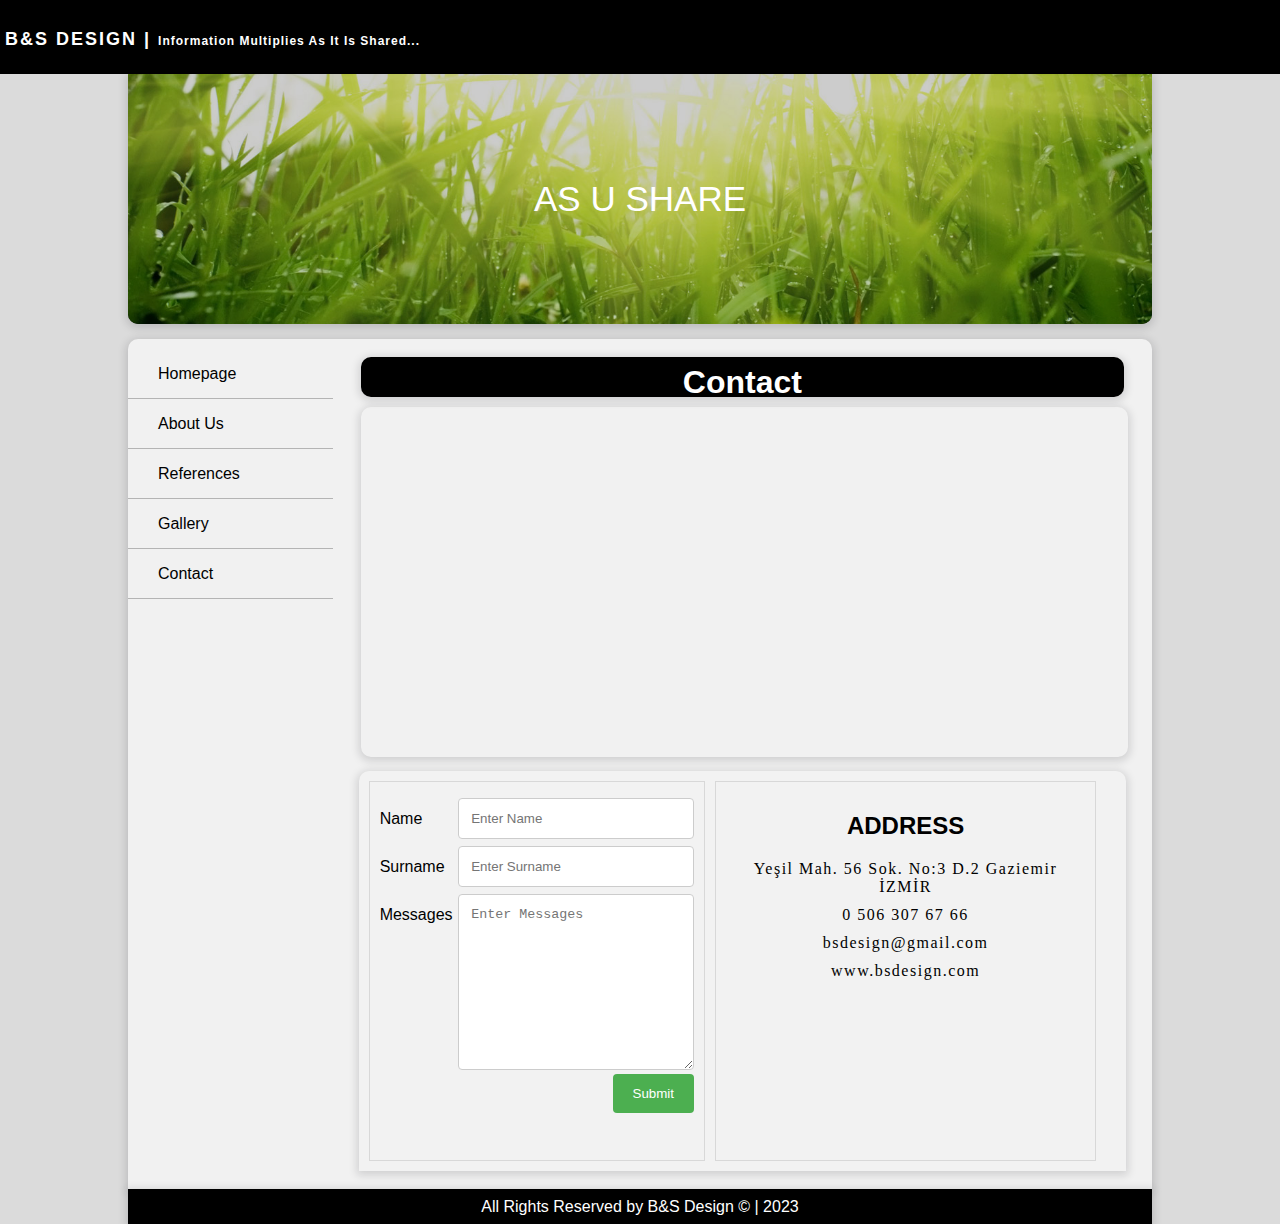
<file: contact.html>
<!DOCTYPE html>
<html lang="en">
<head>
    <meta charset="UTF-8">
    <meta http-equiv="X-UA-Compatible" content="IE=edge">
    <meta name="viewport" content="width=device-width, initial-scale=1.0">
    <title>Contact</title>
    <link rel="stylesheet" href="style.css">
    <link rel="stylesheet" href="https://use.fontawesome.com/releases/v5.0.13/css/all.css" integrity="sha384-DNOHZ68U8hZfKXOrtjWvjxusGo9WQnrNx2sqG0tfsghAvtVlRW3tvkXWZh58N9jp" crossorigin="anonymous">
</head>
<body>
    <div id="social">

        <h4 >B&S DESIGN | <span>Information Multiplies As It Is Shared...</span></h4>

        <i class="fas fa-search"></i>
        <i class="fab fa-facebook"></i>
        <i class="fab fa-instagram"></i>
        <i class="fab fa-twitter"></i>
        <i class="fab fa-google"></i>

    </div>

    <div id="container">

        <header>
            <img id="headerResim" src="banner1.jpg" alt="">
            <div id="centered" >AS U SHARE</div>
            
           </header>

        <section>
            <nav>
                <ul>
                    <li><a href="index.html"><i class="fas fa-home"></i>Homepage</a></li>
                    <li><a href="about.html"><i class="fas fa-users"></i>About Us</a></li>
                    <li><a href="reference.html"><i class="fas fa-asterisk"></i>References</a></li>
                    <li><a href="gallery.html"><i class="fas fa-images"></i>Gallery</a></li>
                    <li><a href="contact.html"><i class="fas fa-address-book"></i>Contact</a></li>
                </ul>
            </nav>

            <main>
                <h1>Contact</h1>
                <iframe src="https://www.google.com/maps/embed?pb=!1m18!1m12!1m3!1d3130.3481441216313!2d27.12771331469032!3d38.31776808850683!2m3!1f0!2f0!3f0!3m2!1i1024!2i768!4f13.1!3m3!1m2!1s0x14bbdfd5ace44b3d%3A0x1d0909f6544468d!2zWWXFn2lsIE1haGFsbGVzaSBNdWh0YXJsxLHEn8Sx!5e0!3m2!1str!2str!4v1676021264905!5m2!1str!2str"
                 width="" height="" style="border:0;" allowfullscreen="" loading="lazy" referrerpolicy="no-referrer-when-downgrade"></iframe>

                <section class="section1">

                    <div class="form">
                        <div class="row">
                            <div class="col25">
                                <label for="">Name</label>
                            </div>

                            <div class="col75">
                                <input type="text" placeholder="Enter Name">
                            </div>

                        </div>
                
                    
                        <div class="row">
                            <div class="col25">
                                <label for="">Surname</label>
                            </div>

                            <div class="col75">
                                <input type="text" placeholder="Enter Surname">
                            </div>
                                
                      </div>

                    
                        <div class="row">
                            <div class="col25">
                                <label for="">Messages</label>
                            </div>

                            <div class="col75">
                                <textarea name="" id="" cols="30" rows="10" placeholder="Enter Messages"></textarea>
                            </div>

                        </div>

                        <div class="row">
                            <input type="submit" value="Submit">

                        </div> 
                    </div>






                    <div class="adres">
                       <h2>ADDRESS</h2>
                       <span class="span1">
                        Yeşil Mah. 56 Sok. No:3 D.2
                        Gaziemir İZMİR 
                       </span>

                       <span class="span1">
                        0 506 307 67 66
                       </span>

                       <span class="span1">
                        bsdesign@gmail.com
                       </span>

                       <span class="span1">
                        www.bsdesign.com
                       </span>



                    </div>

    
                </section>

               

            </main>

           

        </section>

        <footer>All Rights Reserved by B&S Design © | 2023</footer>


    </div>


    
</body>
</html>
</file>
<file: style.css>
*{
    box-sizing: border-box;
}

body{
    margin: 0;
    padding: 0;
    background-color: #dbdbdb;
    font-family: 'Oxygen', sans-serif;
}

#social{
    background-color: black;
    color: white;
    height: 74px;
    width: 100%;
    position: sticky;
    top: 0;
    z-index: 1;
    font-size: 18px;
    text-align:right;
    padding: 5px;
}

h4{
    float: left;
    letter-spacing: 2px;
    
}

span{
    font-size: 12px;
    letter-spacing: 1px;
}

#social>i{
    margin-right: 15px;
    margin-top: 15px;
  
}

#social>i:hover{
    opacity: 0.8;

}
#container{
    width: 80%;
    margin: auto;
    height: auto;
}

header{
    width: 100%;
    height: 250px;
    box-shadow: 0 2px 8px 2px rgba(20,23,28, .15);
    border-bottom-left-radius: 10px;
    border-bottom-right-radius: 10px;
    position: relative;
    color: white;
    font-family:'Teko',sans-serif ;
    font-size: 35px;
    background-color: black;
    margin-bottom: 5px;
}
#headerResim{
    width: 100%;
    height: 250px;
    border-bottom-left-radius: 10px;
    border-bottom-right-radius: 10px;
    opacity: 0.8;
}

#centered{
    position: absolute;
    top: 50%;
    left: 50%;
    transform: translate(-50%,-50%);
}

section{
    width: 100%;
    height: auto;
    background-color: #f1f1f1;
    border-top-right-radius: 10px;
    border-top-left-radius: 10px;
    box-shadow: 0 2px 8px 2px rgba(20,23,28, .15);
    margin-top: 15px;
    overflow: auto;
}

nav{
    width: 20%;
    float: left;
    margin-top: 10px;
    height: auto;
}

nav ul{
    width: auto;
    height: 100%;
    margin: 0;
    padding: 0;
}

nav li{
    list-style-type: none;

}

nav li a{
    height: 50px;
    line-height: 50px;
    text-decoration: none;
    color: black;
    border-bottom: 1px solid #b4b4b4;
    padding-left: 20px;
    display: block;
    

}

nav li a:hover{
    color: white;
    background-color: #adadad;
    transition: .5s;
    border-radius: 5px;
}

i{
    margin-right: 10px;
}
    
main{
    float: left;
    height: auto;
    width: 80%;
    padding: 18px;
    
   
}

.icerik{
    width:47% ;
    height: auto;
    display: inline-block;
    margin-right: 15px;
    border-radius: 10px;
    box-shadow: 0 2px 8px 2px rgba(20,23,28, .15);
    padding: 5px;
    
}

.rsm{
    width: 100%;
    border-radius: 10px; 
}

.rsm:hover{
    opacity: 0.6;
    transition: 0.1;
    
}

h5{
    margin: 10px;
    color: dimgray;
}

.iceriktext{
    margin: 10px;
    color: dimgray;
}

.btnDevam:link{
    display: block;
    width: 150px;
    height: 35px;
    padding: 10px 20px;
    background-color: #0071ce;
    color: white;
    text-decoration: none;
    border-radius: 5px;
    margin: 15px;
    text-align: center;
}

.btnDevam:hover{
    opacity: 0.8;
}

footer{
    width: 100%;
    height: 35px;
    background-color: black;
    color: white;
    line-height: 35px;
    text-align: center;
    box-shadow: 0 2px 8px 2px rgba(20,23,28, .15)
}

h1{
    text-align: center;
    background-color: black;
    color: white;
    height: 40px;
    line-height: 50px;
    margin: 0 10px;
    border-radius: 10px;
    box-shadow: 0 2px 8px 2px rgba(20,23,28, .15)
}

#hakkimizdaRSM{
    width: 300px;
    height: 250px;
    float: left;
    border-radius: 10px;
    margin: 25px;
    margin-bottom: 10px;
    transition: opacity 0.7s;
}

#hakkimizdaRSM:hover{
    opacity: 0.6;
}

.hakyazi{
    margin-right: 15px;
    font-size: 15px;
    font-family: Cambria, Cochin, Georgia, Times, 'Times New Roman', serif;
    text-indent: 40px;
    color: #494949;
}

.reference{
    width: 30%;
    height: 300px;
    background-color: white;
    float: left;
    margin: 10px;
    border-radius: 5px;
    box-shadow: 0 2px 8px 2px rgba(20,23,28, .15)
    
}

.refResim{
    width: 100%;
    height: 180px;
    border-radius: 5px;
    margin: 0;
    opacity: 0.6;
    transition: opacity .5s;
}

.refResim:hover{
    opacity: 1;
}

.refBaslik{
    font-size: 20px;
    display: inline-block;
    margin-top: -5px;
    color: black;
    text-align: center;
    height: 45px;
    line-height: 45px;
    background-color: #f1f1f1;
    width: 100%;
    font-weight: bold;
}

.refdetay{
    text-align: center;
}

.galResim{
    width: 22%;
    height: 150px;
    border-radius: 5px;
    opacity: .8;
    box-shadow: 0 2px 8px 2px rgba(20,23,28, .15);
    margin: 10px;
    transition: all .5;
    object-fit: cover;

}

.galResim:hover{
    opacity: 1;
    border: 5px solid white;
    cursor: pointer;
}

.link:link{
    text-decoration: none;

}

iframe{
    width: 98%;
    height: 350px;
    border-radius: 10px;
    margin-top: 10px;
    box-shadow: 0 2px 8px 2px rgba(20,23,28, .15);
    margin-left: 10px;
}

.section1{
    width: 98%;
    height: auto;
    margin: auto;
    margin-top: 10px;
    background-color: #f2f2f2;
    padding: 10px;
}

.form{
    width: 45%;
    float: left;
    height: 380px;
    border: 1px solid #d8d8d8;
    padding: 10px;
    margin-right: 10px;
}

.col25{
    width: 25%;
    float: left;
    margin-top: 6px;
}

.col75{
    width: 75%;
    float: left;
    margin-top: 6px;
}

label{
    padding: 12px 12px 12px 0;
    display: inline-block;
}
input[type=text], textarea{
    width: 100%;
    padding: 12px;
    border: 1px solid#ccc;
    border-radius: 4px;

}
.row:after{
    content:"" ;
    clear: both;
    display: block;
}

input[type=submit]{
    background-color: #4caf50;
    color: white;
    padding: 12px 20px;
    border: none;
    border-radius: 4px;
    float: right;
   
}

.adres{
   
        width: 51%;
        float: left;
        height: 380px;
        border: 1px solid #d8d8d8;
        padding: 10px;
        margin-right: 5px;
    
}

h2{
    text-align: center;
}

.span1{
    display: block;
    font-family: Cambria, Cochin, Georgia, Times, 'Times New Roman', serif;
    margin: 10px;
    letter-spacing: 1.5px;
    text-align: center;
    font-size: 16px;
}
</file>
